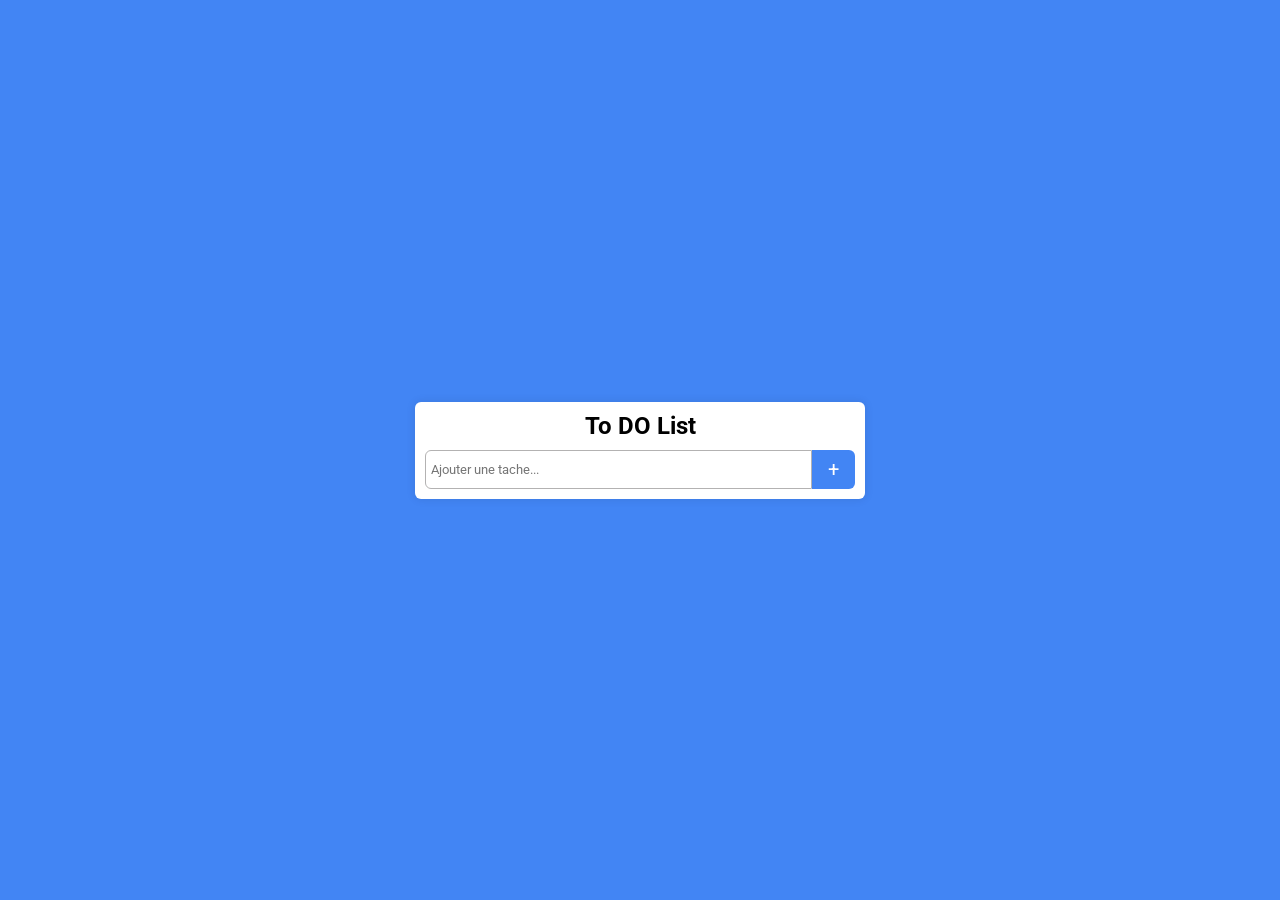
<file: wireframe/projets/P1/index.html>
<!DOCTYPE html>
  <html lang="en">
  <head>
    <meta charset="UTF-8">
    <meta name="viewport" content="width=device-width, initial-scale=1.0">
    <link rel="stylesheet" href="style.css">
    <link rel="stylesheet" href="loader.css">
    
    <title>To Do List</title>
  </head>
  <body>
    <section class="loader">
      <div class="dot1"></div>
      <div class="dot2"></div>
      <div class="dot1"></div>
      <div class="dot3"></div>
      <div class="dot1"></div>
    </section>

    <section>
        <h1>To DO List</h1>
        <div class="container">
            <div class="full_input">
                <input type="text" placeholder="Ajouter une tache..." id="inputField">
                <button id="addToDo">+</button>
            </div>
            <div id="toDoContainer"></div>
        </div>
       
    </section>
    
    <script src="loader.js"></script>
    <script src="script.js" ></script>
  </body>
  </html>
</file>
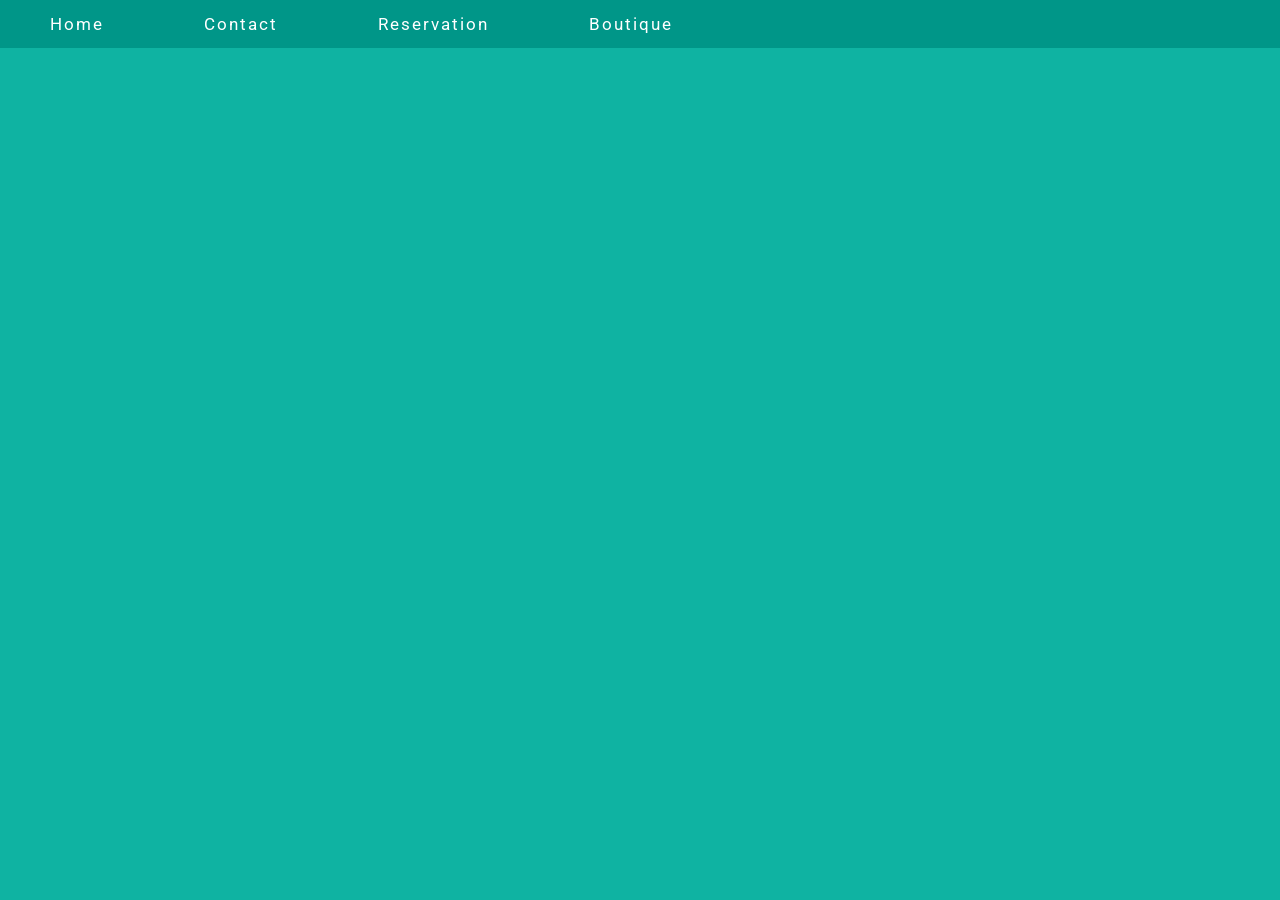
<file: wireframe/projets/P10/index.html>
<!DOCTYPE html>
<html lang="en">
<head>
    <meta charset="UTF-8">
    <meta name="viewport" content="width=device-width, initial-scale=1.0">
    <title> Onglet site </title>
    <link rel="stylesheet" href="style.css">
    <link rel="stylesheet" href="loader.css">

</head>
<body>

    <section class="loader">
        <div class="dot1"></div>
        <div class="dot2"></div>
        <div class="dot1"></div>
        <div class="dot3"></div>
        <div class="dot1"></div>
      </section>
    <div class="tab">
        <button class="tablinks"  onclick="openOnglet( event,'Home')">Home</button>
        <button class="tablinks" onclick="openOnglet (event, 'Contact')">Contact</button>
        <button class="tablinks" onclick="openOnglet (event, 'Reservation')">Reservation</button>
        <button class="tablinks" onclick="openOnglet (event, 'Boutique')">Boutique</button>
    </div>

    <div class="tabcontent" id="Home">
        <h3>Home</h3>
        <p>Bienvenue sur le page Home</p>
        <div class="picture">
            <img src="./images/img1.jpg">
        </div>
    </div>
    
    <div class="tabcontent" id="Contact">
        <h3>Contact</h3>
        <p>Bienvenue sur la page Contact</p>
        <div class="picture">
            <img src="./images/img2.jpg" alt="">
        </div>
    </div>
    
    <div class="tabcontent" id="Reservation">
        <h3>Reservation</h3>
        <p>Bienvenue sur la page Reservation</p>
        <div class="picture">
            <img src="./images/img3.jpg" alt="">
        </div>
    </div>
    
    <div class="tabcontent" id="Boutique">
        <h3>Boutique</h3>
        <p>Bienvenue sur la page Boutique</p>
        <div class="picture">
            <img src="./images/img4.jpg" alt="">
        </div>
    </div>


    <script src="loader.js"></script>
    <script src="script.js"></script>
</body>
</html>
</file>
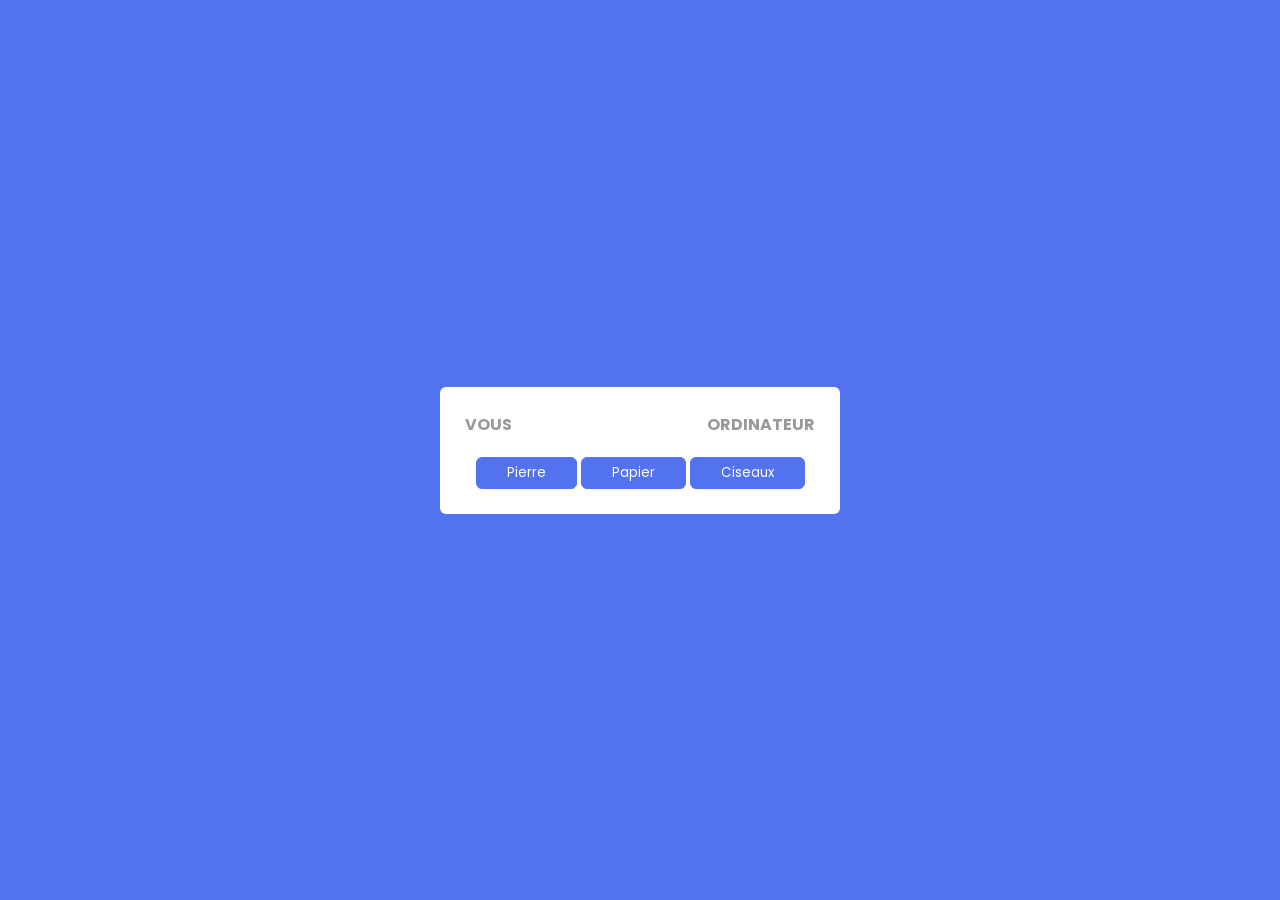
<file: wireframe/projets/P3/index.html>
<!DOCTYPE html>
<html lang="en">
<head>
    <meta charset="UTF-8">
    <meta name="viewport" content="width=device-width, initial-scale=1.0">
    <link rel="stylesheet" href="style.css">
    <link rel="stylesheet" href="loader.css">

    <title> Jeu Pierre papier ciseaux</title>
</head>
<body>
    
    <section class="loader">
        <div class="dot1"></div>
        <div class="dot2"></div>
        <div class="dot1"></div>
        <div class="dot3"></div>
        <div class="dot1"></div>
      </section>
    <section>
        <div class="choix">
            <h4>vous<span id="choix-utilisateur"></span></h4>
            <h4>ordinateur<span id="choix-ordinateur"></span></h4>
        </div>
        <h4><span id="resultat"></span></h4>
        <div class="boutons_choix_jeu">
            <button id="pierre">pierre</button>
            <button id="papier">papier</button>
            <button id="ciseaux">ciseaux</button>
        </div>
    </section>




    <script src="loader.js"></script>
    <script src="index.js"></script>
</body>
</html>
</file>
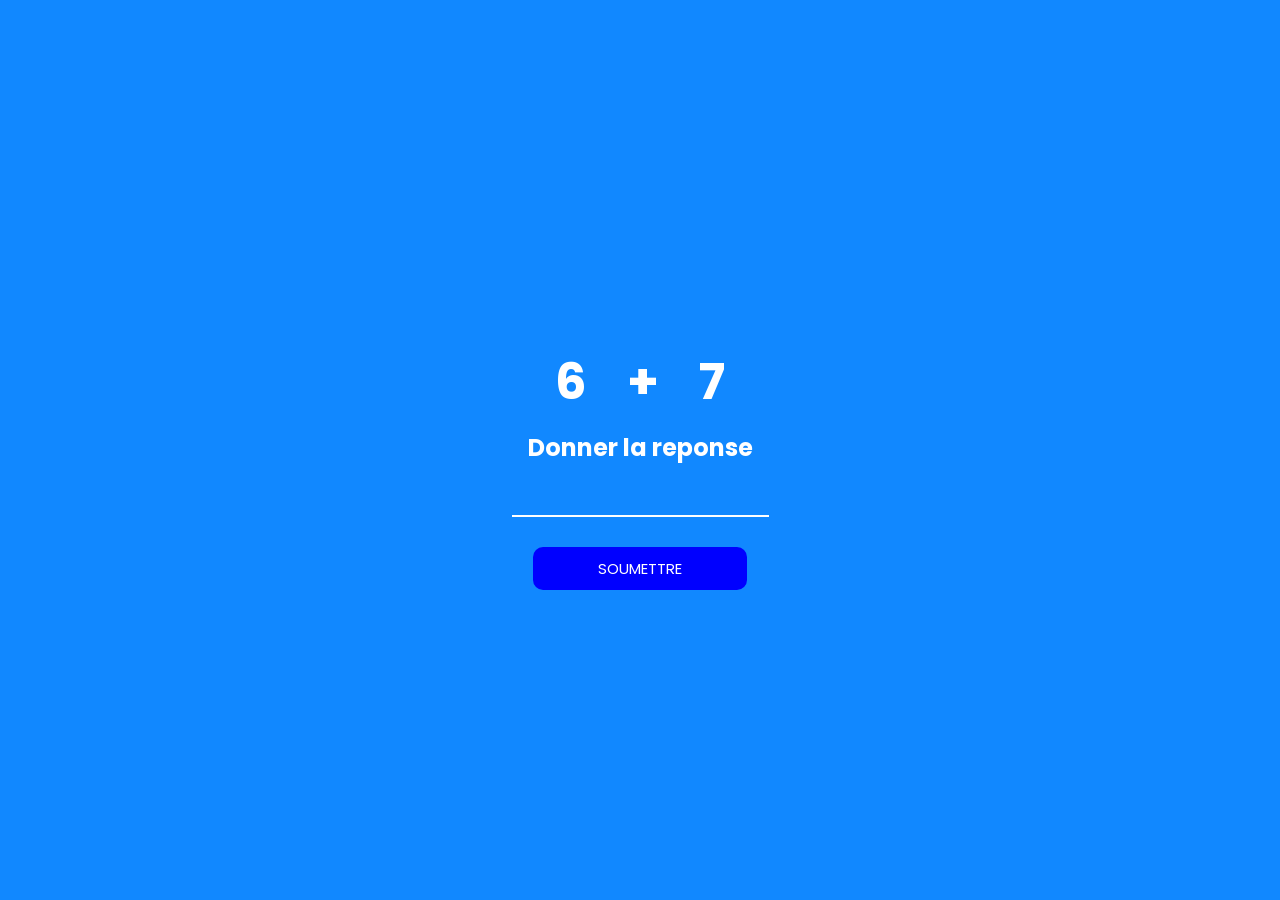
<file: wireframe/projets/P6/index.html>
<!DOCTYPE html>
<html lang="en">
<head>
    <meta charset="UTF-8">
    <meta name="viewport" content="width=device-width, initial-scale=1.0">
    <link rel="stylesheet" href="style.css">
    <link rel="stylesheet" href="loader.css">
    <title>Jeu de calcul</title>
</head>
<body>

     <div class="loader">
        <div class="dot1"></div>
        <div class="dot2"></div>
        <div class="dot1"></div>
        <div class="dot3"></div>
        <div class="dot1"></div>
    </div> 
    
    <p class="message"></p>
    <section>
        <div class="calcul">
            <h1 class="nb1">5</h1>
            <h1 class="op">+</h1 >
            <h1 class="nb2">6</h1>
        </div>
       
        <h2>Donner la reponse</h2>
        <input type="number" class="res">
        <button class="submit" onclick="verifier()">Soumettre</button>
    </section>
    <p class="score"></p>
    <a href="index.html" class="link">Recommencer</a>
    
    
    <script src="script.js"></script>
    <script src="loader.js"></script>

</body>
</html>
</file>
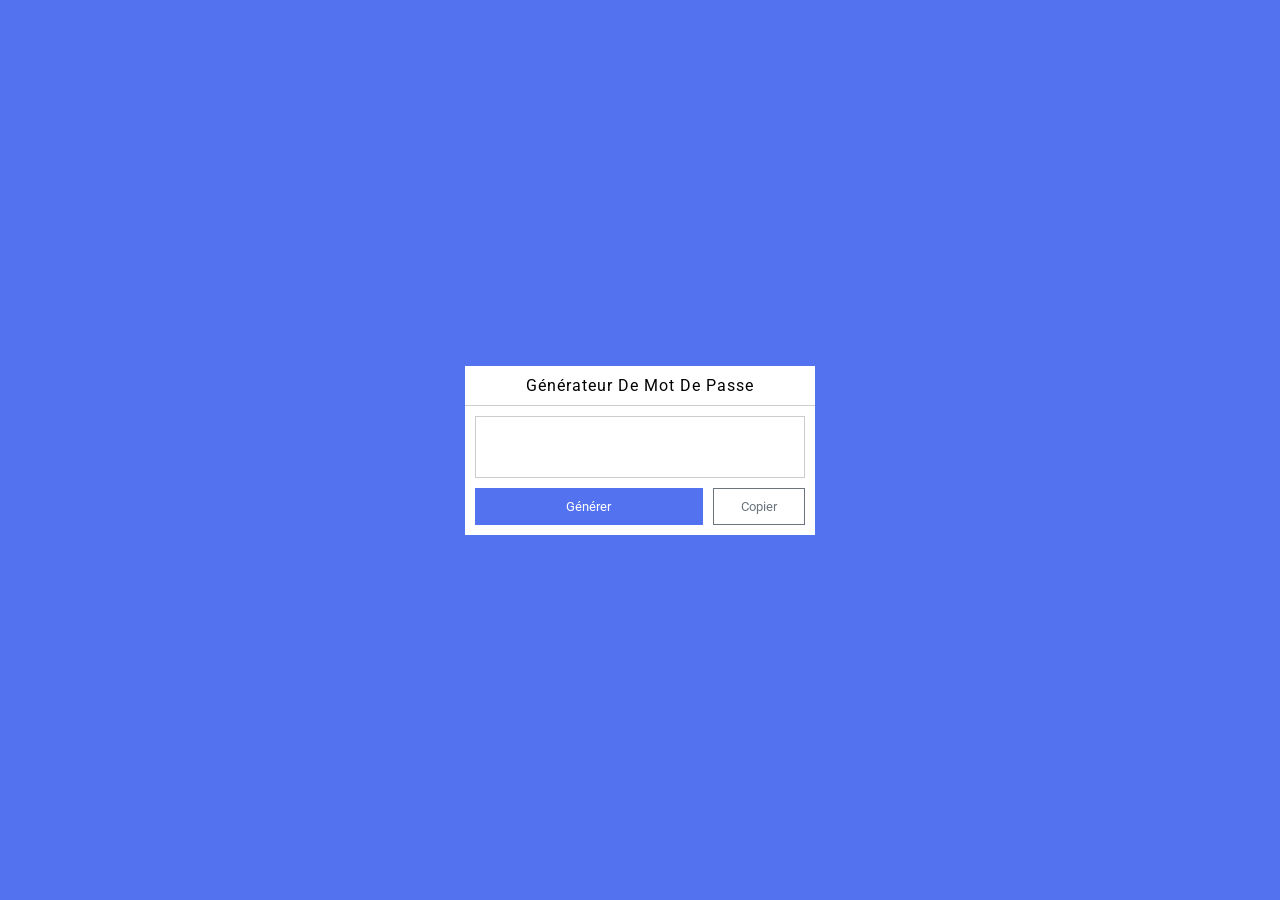
<file: wireframe/projets/P8/index.html>
<!DOCTYPE html>
<html lang="en">
<head>
    <meta charset="UTF-8">
    <meta name="viewport" content="width=device-width, initial-scale=1.0">
    <link rel="stylesheet" href="style.css">
    <link rel="stylesheet" href="loader.css">

    <title>Generateur de mot de passe </title>
</head>
<body>

    <section class="loader">
        <div class="dot1"></div>
        <div class="dot2"></div>
        <div class="dot1"></div>
        <div class="dot3"></div>
        <div class="dot1"></div>
      </section>
        <section class="inputBox">
            <h2>Générateur de mot de passe </h2>
            <div class="passwordBox">
                <input type="text" id="password" readonly>
            </div>
            <div class="buttons">
                <button onclick="getPassword()">Générer</button>
                <button id="copy" onclick="copyMdp()">Copier</button>
            </div>
        </section>

        
    <script src="loader.js"></script>
    <script src="script.js"></script>
</body>
</html>
</file>
<file: wireframe/projets/P1/style.css>
@import url('https://fonts.googleapis.com/css2?family=BIZ+UDGothic&family=Comfortaa&family=Dancing+Script&family=Julius+Sans+One&family=Open+Sans:wght@300&family=Orbitron&family=Roboto&family=Sarpanch&family=Space+Grotesk&family=Tilt+Prism&display=swap');

*{
    margin: 0;
    padding: 0;
    box-sizing: border-box;
    font-family: 'Roboto', sans-serif;
}

body{
    background-color: #4285f4;
    display: flex;
    align-items: center;
    justify-content: center;
    min-height: 100vh;
}
section{
    background-color: #fff;
    padding: 10px;
    width: 450px;
    border-radius: 6px;
    box-shadow: 0 0 10px rgba(0, 0, 0, 0.1);
}
h1{
    text-align: center;
    margin-bottom: 10px;
}
.full_input{
    display: flex;
    align-items: center;
    justify-content: space-between;
}
input{
    width: 90%;
    padding: 10px 5px;
    height: 39px;
    border: 1px solid #b3b2b2;
    outline: 0;
    border-radius: 6px 0 0 6px;
}
button{
    width: 10%;
    height: 39px;
    border: 0;
    background-color: #4285f4;
    font-size: 20px;
    color: #fff;
    border-radius: 0 6px 6px 0;
    cursor:pointer;

}
.paragraph_style{
    margin-top: 5px;
    background-color:#4285f4;
    color:#fff;
    padding: 10px 5px;
    margin-bottom: 5px;
    border-radius: 6px;
}
.paragraph_style:last-child{
    margin-bottom: 0;
}
.paragraph_click{
    background-color: rgb(247, 118, 118);
    text-decoration: line-through;
}
</file>
<file: wireframe/projets/P1/loader.css>
.loader {
  position:fixed;
  width: 100vw;
  height: 100vh;
  background: #ccc;
  display: flex;
  justify-content: center;
  align-items: center;
  transition: opacity 0.75s, visibility 0.75s;
 }
 .fondu{
   opacity: 0;
   visibility: hidden;
   }
 
 .dot1 {
   height: 20px;
   width: 20px;
   margin-right: 10px;
   border-radius: 10px;
   background-color: #b3d4fc;
   animation: pulse 1.5s infinite ease-in-out;
 }
 .dot2{
   height: 20px;
   width: 20px;
   margin-right: 10px;
   border-radius: 10px;
   background-color: rgb(116, 194, 116);
   animation: pulse2 1.5s infinite ease-in-out;
 }
 .dot3{
   height: 20px;
   width: 20px;
   margin-right: 10px;
   border-radius: 10px;
   background-color: rgb(214, 157, 52);
   animation: pulse3 1.5s infinite ease-in-out;
 }  
 
 .dot1:last-child {
   margin-right: 0;

 }
 
 .dot1:nth-child(1) {
   animation-delay: -0.3s;
 }
 
 .dot1:nth-child(2) {
   animation-delay: -0.1s;
 }
 
  .dot2{
   animation-delay: 0.1s;
 } 
 .dot3{
       animation-delay: 0s;
 }

 
 @keyframes pulse {
   0% {
     transform: scale(0.8);
     background-color: rgb(116, 194, 116);
     box-shadow: 0 0 0 0 rgba(39, 155, 13, 0.7);
   }
 
   50% {
     transform: scale(1.2);
     background-color: #007b78;
     box-shadow: 0 0 0 10px rgba(20, 90, 42, 0);
   }
 
   100% {
     transform: scale(0.8);
     background-color: rgb(116, 194, 116);
     box-shadow: 0 0 0 0 rgba(178, 212, 252, 0.7);
   }
 }

 @keyframes pulse2 {
   0% {
     transform: scale(0.8);
     background-color: #b3d4fc;
     box-shadow: 0 0 0 0 rgba(178, 212, 252, 0.7);
   }
 
   50% {
     transform: scale(1.2);
     background-color: #6793fb;
     box-shadow: 0 0 0 10px rgba(178, 212, 252, 0);
   }
 
   100% {
     transform: scale(0.8);
     background-color: #b3d4fc;
     box-shadow: 0 0 0 0 rgba(178, 212, 252, 0.7);
   }
 }

 @keyframes pulse3 {
   0% {
     transform: scale(0.8);
     background-color: rgb(214, 157, 52);
     box-shadow: 0 0 0 0 rgba(252, 209, 178, 0.7);
   }
 
   50% {
     transform: scale(1.2);
     background-color: #fb4f32;
     box-shadow: 0 0 0 10px rgba(178, 212, 252, 0);
   }
 
   100% {
     transform: scale(0.8);
     background-color: rgb(214, 157, 52);
     box-shadow: 0 0 0 0 rgba(178, 212, 252, 0.7);
   }
 }
</file>
<file: wireframe/projets/P10/style.css>
@import url('https://fonts.googleapis.com/css2?family=BIZ+UDGothic&family=Comfortaa&family=Dancing+Script&family=Julius+Sans+One&family=Open+Sans:wght@300&family=Orbitron&family=Poppins:ital@0;1&family=Roboto+Mono:wght@300;400&family=Roboto:wght@300;400;500;700&family=Sarpanch&family=Space+Grotesk&family=Tilt+Prism&display=swap');

*{
    margin: 0;
    padding: 0;
    box-sizing: border-box;
    font-family: 'Roboto', sans-serif;
}

body{
    background-color: #0fb3a2;
}
.picture{
    margin: 20px 0;
    width: 450px;
    height: 450px;
}
.picture img{
    width: 100%;
    height: 100%;
    object-fit: cover;
}
/*tab CSS*/
.tab{
    overflow: hidden;
    background-color: #009688;
}
/*style des boutons de tab*/
.tab button{
    background-color:inherit;
    letter-spacing: 2px;
    float: left;
    border: none;
    outline: 0;
    color: #fff;
    cursor: pointer;
    padding: 14px 50px ;
    transition: 0.5s;
    font-size: 17px;
}
.tab button:hover{
    background-color: #0fb3a2;
}
.tab button.active{
    background-color: #316d67;
}

.tabcontent{
    color: #fff;
    display: none;
    flex-direction: column;
    padding: 6px 50px;
    animation: animation 0.5s ease-out;
}

/*animation*/

@keyframes animation{
    from{
        opacity: 0;
    }
    to{
        opacity: 1;
    }
}
h3{
    font-size: 50px;
    text-transform: uppercase;
    letter-spacing: 2px;
}
</file>
<file: wireframe/projets/P10/loader.css>
.loader {
  position:fixed;
  width: 100vw;
  height: 100vh;
  background: #ccc;
  display: flex;
  justify-content: center;
  align-items: center;
  transition: opacity 0.75s, visibility 0.75s;
 }
 .fondu{
   opacity: 0;
   visibility: hidden;
   }
 
 .dot1 {
   height: 20px;
   width: 20px;
   margin-right: 10px;
   border-radius: 10px;
   background-color: #b3d4fc;
   animation: pulse 1.5s infinite ease-in-out;
 }
 .dot2{
   height: 20px;
   width: 20px;
   margin-right: 10px;
   border-radius: 10px;
   background-color: rgb(116, 194, 116);
   animation: pulse2 1.5s infinite ease-in-out;
 }
 .dot3{
   height: 20px;
   width: 20px;
   margin-right: 10px;
   border-radius: 10px;
   background-color: rgb(214, 157, 52);
   animation: pulse3 1.5s infinite ease-in-out;
 }  
 
 .dot1:last-child {
   margin-right: 0;

 }
 
 .dot1:nth-child(1) {
   animation-delay: -0.3s;
 }
 
 .dot1:nth-child(2) {
   animation-delay: -0.1s;
 }
 
  .dot2{
   animation-delay: 0.1s;
 } 
 .dot3{
       animation-delay: 0s;
 }

 
 @keyframes pulse {
   0% {
     transform: scale(0.8);
     background-color: rgb(116, 194, 116);
     box-shadow: 0 0 0 0 rgba(39, 155, 13, 0.7);
   }
 
   50% {
     transform: scale(1.2);
     background-color: #007b78;
     box-shadow: 0 0 0 10px rgba(20, 90, 42, 0);
   }
 
   100% {
     transform: scale(0.8);
     background-color: rgb(116, 194, 116);
     box-shadow: 0 0 0 0 rgba(178, 212, 252, 0.7);
   }
 }

 @keyframes pulse2 {
   0% {
     transform: scale(0.8);
     background-color: #b3d4fc;
     box-shadow: 0 0 0 0 rgba(178, 212, 252, 0.7);
   }
 
   50% {
     transform: scale(1.2);
     background-color: #6793fb;
     box-shadow: 0 0 0 10px rgba(178, 212, 252, 0);
   }
 
   100% {
     transform: scale(0.8);
     background-color: #b3d4fc;
     box-shadow: 0 0 0 0 rgba(178, 212, 252, 0.7);
   }
 }

 @keyframes pulse3 {
   0% {
     transform: scale(0.8);
     background-color: rgb(214, 157, 52);
     box-shadow: 0 0 0 0 rgba(252, 209, 178, 0.7);
   }
 
   50% {
     transform: scale(1.2);
     background-color: #fb4f32;
     box-shadow: 0 0 0 10px rgba(178, 212, 252, 0);
   }
 
   100% {
     transform: scale(0.8);
     background-color: rgb(214, 157, 52);
     box-shadow: 0 0 0 0 rgba(178, 212, 252, 0.7);
   }
 }
</file>
<file: wireframe/projets/P3/style.css>
@import url('https://fonts.googleapis.com/css2?family=BIZ+UDGothic&family=Comfortaa&family=Dancing+Script&family=Julius+Sans+One&family=Open+Sans:wght@300&family=Orbitron&family=Poppins:ital@0;1&family=Roboto&family=Sarpanch&family=Space+Grotesk&family=Tilt+Prism&display=swap');

*{
    margin: 0;
    padding: 0;
    box-sizing: border-box;
    font-family: "poppins", sans-serif;
}

body{
    display: flex;
    align-items: center;
    justify-content: center;
    height: 100vh;
    flex-direction: column;
    background-color:#5372f0 ;
}

section{
    display: flex;
    flex-direction: column;
    align-items: center;
    width: 400px;
    background-color: #fff;
    padding: 25px;
    box-shadow: 0 0 10 rgba(0,0,0,0.2);
    border-radius: 6px;
}

.choix{
    display: flex;
    width: 100%;
    justify-content: space-between;
}

.choix h4{
    display: flex;
    flex-direction: column;
    align-items: center;
    text-transform: uppercase;
    color: #999;
}

img{
    width: 60px;
    height: 60px;
    margin: 20px 0;
}

button{
    padding: 5px 30px;
    margin-top: 20px;
    border: 1px solid #5372f0;
    background-color: #5372f0;
    color: #fff;
    cursor: pointer;
    border-radius: 6px;
    transition:0.5s;
    text-transform: capitalize;
}
button:focus{
    background: #fff;
    color: #5372f0;
}
</file>
<file: wireframe/projets/P3/loader.css>
.loader {
  position:fixed;
  width: 100vw;
  height: 100vh;
  background: #ccc;
  display: flex;
  flex-direction: row;
  justify-content: center;
  align-items: center;
  transition: opacity 0.75s, visibility 0.75s;
 }
 .fondu{
   opacity: 0;
   visibility: hidden;
   }
 
 .dot1 {
   height: 20px;
   width: 20px;
   margin-right: 10px;
   border-radius: 10px;
   background-color: #b3d4fc;
   animation: pulse 1.5s infinite ease-in-out;
 }
 .dot2{
   height: 20px;
   width: 20px;
   margin-right: 10px;
   border-radius: 10px;
   background-color: rgb(116, 194, 116);
   animation: pulse2 1.5s infinite ease-in-out;
 }
 .dot3{
   height: 20px;
   width: 20px;
   margin-right: 10px;
   border-radius: 10px;
   background-color: rgb(214, 157, 52);
   animation: pulse3 1.5s infinite ease-in-out;
 }  
 
 .dot1:last-child {
   margin-right: 0;

 }
 
 .dot1:nth-child(1) {
   animation-delay: -0.3s;
 }
 
 .dot1:nth-child(2) {
   animation-delay: -0.1s;
 }
 
  .dot2{
   animation-delay: 0.1s;
 } 
 .dot3{
       animation-delay: 0s;
 }

 
 @keyframes pulse {
   0% {
     transform: scale(0.8);
     background-color: rgb(116, 194, 116);
     box-shadow: 0 0 0 0 rgba(39, 155, 13, 0.7);
   }
 
   50% {
     transform: scale(1.2);
     background-color: #007b78;
     box-shadow: 0 0 0 10px rgba(20, 90, 42, 0);
   }
 
   100% {
     transform: scale(0.8);
     background-color: rgb(116, 194, 116);
     box-shadow: 0 0 0 0 rgba(178, 212, 252, 0.7);
   }
 }

 @keyframes pulse2 {
   0% {
     transform: scale(0.8);
     background-color: #b3d4fc;
     box-shadow: 0 0 0 0 rgba(178, 212, 252, 0.7);
   }
 
   50% {
     transform: scale(1.2);
     background-color: #6793fb;
     box-shadow: 0 0 0 10px rgba(178, 212, 252, 0);
   }
 
   100% {
     transform: scale(0.8);
     background-color: #b3d4fc;
     box-shadow: 0 0 0 0 rgba(178, 212, 252, 0.7);
   }
 }

 @keyframes pulse3 {
   0% {
     transform: scale(0.8);
     background-color: rgb(214, 157, 52);
     box-shadow: 0 0 0 0 rgba(252, 209, 178, 0.7);
   }
 
   50% {
     transform: scale(1.2);
     background-color: #fb4f32;
     box-shadow: 0 0 0 10px rgba(178, 212, 252, 0);
   }
 
   100% {
     transform: scale(0.8);
     background-color: rgb(214, 157, 52);
     box-shadow: 0 0 0 0 rgba(178, 212, 252, 0.7);
   }
 }
</file>
<file: wireframe/projets/P6/style.css>
@import url('https://fonts.googleapis.com/css2?family=BIZ+UDGothic&family=Comfortaa&family=Dancing+Script&family=Julius+Sans+One&family=Open+Sans:wght@300&family=Orbitron&family=Poppins:wght@600;700&family=Roboto+Mono:wght@300;400&family=Roboto:wght@300;400;500;700&family=Sarpanch&family=Space+Grotesk&family=Tilt+Prism&display=swap');

*{
    margin: 0;
    padding: 0;
    box-sizing: border-box;
    font-family: 'poppins', sans-serif;

}
body{
    display: flex;
    justify-content: center;
    align-items: center;
    height: 100vh;
    background-color: #18f;
    flex-direction: column;
    width: 100%;
}
section{
    width: 600px ;
    display: flex;
    justify-content: center;
    align-items: center;
    flex-direction: column;
}
.message{
    color: #fff;
    padding: 5px 25px;
    margin-bottom: 25px;
    border-radius: 10px   ;


}
section .calcul{
    display: flex;
}
section .calcul h1{
    color: #fff;
    font-size: 50px;
    margin: 0 20px;
}
section h2{
    color: #fff;
    margin: 10px 0;

}
section input{
    padding: 10px 0;
    border: 0;
    outline: 0;
    border-bottom:  2px solid #fff;
    background-color: transparent;
    margin-bottom: 30px;
    color: #fff;
}
section button{
    padding: 10px 65px;
    border: 0;
    background-color: blue;
    cursor: pointer;
    border-radius: 10px;
    text-transform: uppercase;
    font-size: 15px;
    transition: 0.5s;
    color: #fff;
}
section button:hover{
    letter-spacing: 2px;
}
.score{
    font-size: 25px;
    color: #fff;
    text-align: center;
}
a{
    color: #fff;
    text-decoration: 0;
    border: 1px solid #fff;
    padding: 10px 25px;
    border-radius: 5px;
    margin: 25px 0;
    display: none;

}
span{
    font-size: 100px;
}
</file>
<file: wireframe/projets/P6/loader.css>
.loader {
  position:fixed;
  width: 100vw;
  height: 100vh;
  background: #ccc;
  display: flex;
  flex-direction: row;
  justify-content: center;
  align-items: center;
  transition: opacity 0.75s, visibility 0.75s;
 }
 .fondu{
   opacity: 0;
   visibility: hidden;
   }
 
 .dot1 {
   height: 20px;
   width: 20px;
   margin-right: 10px;
   border-radius: 10px;
   background-color: #b3d4fc;
   animation: pulse 1.5s infinite ease-in-out;
 }
 .dot2{
   height: 20px;
   width: 20px;
   margin-right: 10px;
   border-radius: 10px;
   background-color: rgb(116, 194, 116);
   animation: pulse2 1.5s infinite ease-in-out;
 }
 .dot3{
   height: 20px;
   width: 20px;
   margin-right: 10px;
   border-radius: 10px;
   background-color: rgb(214, 157, 52);
   animation: pulse3 1.5s infinite ease-in-out;
 }  
 
 .dot1:last-child {
   margin-right: 0;

 }
 
 .dot1:nth-child(1) {
   animation-delay: -0.3s;
 }
 
 .dot1:nth-child(2) {
   animation-delay: -0.1s;
 }
 
  .dot2{
   animation-delay: 0.1s;
 } 
 .dot3{
       animation-delay: 0s;
 }

 
 @keyframes pulse {
   0% {
     transform: scale(0.8);
     background-color: rgb(116, 194, 116);
     box-shadow: 0 0 0 0 rgba(39, 155, 13, 0.7);
   }
 
   50% {
     transform: scale(1.2);
     background-color: #007b78;
     box-shadow: 0 0 0 10px rgba(20, 90, 42, 0);
   }
 
   100% {
     transform: scale(0.8);
     background-color: rgb(116, 194, 116);
     box-shadow: 0 0 0 0 rgba(178, 212, 252, 0.7);
   }
 }

 @keyframes pulse2 {
   0% {
     transform: scale(0.8);
     background-color: #b3d4fc;
     box-shadow: 0 0 0 0 rgba(178, 212, 252, 0.7);
   }
 
   50% {
     transform: scale(1.2);
     background-color: #6793fb;
     box-shadow: 0 0 0 10px rgba(178, 212, 252, 0);
   }
 
   100% {
     transform: scale(0.8);
     background-color: #b3d4fc;
     box-shadow: 0 0 0 0 rgba(178, 212, 252, 0.7);
   }
 }

 @keyframes pulse3 {
   0% {
     transform: scale(0.8);
     background-color: rgb(214, 157, 52);
     box-shadow: 0 0 0 0 rgba(252, 209, 178, 0.7);
   }
 
   50% {
     transform: scale(1.2);
     background-color: #fb4f32;
     box-shadow: 0 0 0 10px rgba(178, 212, 252, 0);
   }
 
   100% {
     transform: scale(0.8);
     background-color: rgb(214, 157, 52);
     box-shadow: 0 0 0 0 rgba(178, 212, 252, 0.7);
   }
 }
</file>
<file: wireframe/projets/P8/style.css>
@import url('https://fonts.googleapis.com/css2?family=BIZ+UDGothic&family=Comfortaa&family=Dancing+Script&family=Julius+Sans+One&family=Open+Sans:wght@300&family=Orbitron&family=Poppins:ital@0;1&family=Roboto:wght@100;300;400;500&family=Sarpanch&family=Space+Grotesk&family=Tilt+Prism&display=swap');

*{
    margin: 0;
    padding: 0;
    box-sizing: border-box;
    font-family: 'Roboto', sans-serif;
}

::selection{
    background-color: #fff;
}
body{
    display: flex;
    align-items: center;
    justify-content: center;
    min-height: 100vh;
    background-color: #5372f0;
}
.inputBox{
    display: flex;
    flex-direction: column;
    background-color: #fff;
    width: 350px;
}
h2{
    text-transform: capitalize;
    font-size: 16px;
    font-weight: 400;
    text-align: center;
    padding: 10px 0;
    border-bottom: 1px solid #ccc;
   margin-bottom: 10px;
   letter-spacing: 1px;
}
.passwordBox{
    padding: 0 10px;
}
input{
    width: 100%;
    letter-spacing: 3px;
    padding: 20px;
    font-size: 17px;
    text-align: center;
    font-weight: 400;
    outline: 0;
    border: 1px solid #ccc;
}
.buttons{
    padding: 10px;
    width: 100%;
    display: flex;
    justify-content: space-between;
}
button{
    text-transform: capitalize;
    padding: 10px;
    border: none;
    outline: none;
    cursor: pointer;
}
button:first-child{
    color: #fff;
    background-color: #5372f0;
    width: 69%;
}
button:last-child{
    color: #6c757d;
    background-color: transparent;
    width: 28%;
    border: 1px solid #6c757d;
}
</file>
<file: wireframe/projets/P8/loader.css>
.loader {
  position:fixed;
  width: 100vw;
  height: 100vh;
  background: #ccc;
  display: flex;
  justify-content: center;
  align-items: center;
  transition: opacity 0.75s, visibility 0.75s;
 }
 .fondu{
   opacity: 0;
   visibility: hidden;
   }
 
 .dot1 {
   height: 20px;
   width: 20px;
   margin-right: 10px;
   border-radius: 10px;
   background-color: #b3d4fc;
   animation: pulse 1.5s infinite ease-in-out;
 }
 .dot2{
   height: 20px;
   width: 20px;
   margin-right: 10px;
   border-radius: 10px;
   background-color: rgb(116, 194, 116);
   animation: pulse2 1.5s infinite ease-in-out;
 }
 .dot3{
   height: 20px;
   width: 20px;
   margin-right: 10px;
   border-radius: 10px;
   background-color: rgb(214, 157, 52);
   animation: pulse3 1.5s infinite ease-in-out;
 }  
 
 .dot1:last-child {
   margin-right: 0;

 }
 
 .dot1:nth-child(1) {
   animation-delay: -0.3s;
 }
 
 .dot1:nth-child(2) {
   animation-delay: -0.1s;
 }
 
  .dot2{
   animation-delay: 0.1s;
 } 
 .dot3{
       animation-delay: 0s;
 }

 
 @keyframes pulse {
   0% {
     transform: scale(0.8);
     background-color: rgb(116, 194, 116);
     box-shadow: 0 0 0 0 rgba(39, 155, 13, 0.7);
   }
 
   50% {
     transform: scale(1.2);
     background-color: #007b78;
     box-shadow: 0 0 0 10px rgba(20, 90, 42, 0);
   }
 
   100% {
     transform: scale(0.8);
     background-color: rgb(116, 194, 116);
     box-shadow: 0 0 0 0 rgba(178, 212, 252, 0.7);
   }
 }

 @keyframes pulse2 {
   0% {
     transform: scale(0.8);
     background-color: #b3d4fc;
     box-shadow: 0 0 0 0 rgba(178, 212, 252, 0.7);
   }
 
   50% {
     transform: scale(1.2);
     background-color: #6793fb;
     box-shadow: 0 0 0 10px rgba(178, 212, 252, 0);
   }
 
   100% {
     transform: scale(0.8);
     background-color: #b3d4fc;
     box-shadow: 0 0 0 0 rgba(178, 212, 252, 0.7);
   }
 }

 @keyframes pulse3 {
   0% {
     transform: scale(0.8);
     background-color: rgb(214, 157, 52);
     box-shadow: 0 0 0 0 rgba(252, 209, 178, 0.7);
   }
 
   50% {
     transform: scale(1.2);
     background-color: #fb4f32;
     box-shadow: 0 0 0 10px rgba(178, 212, 252, 0);
   }
 
   100% {
     transform: scale(0.8);
     background-color: rgb(214, 157, 52);
     box-shadow: 0 0 0 0 rgba(178, 212, 252, 0.7);
   }
 }
</file>
